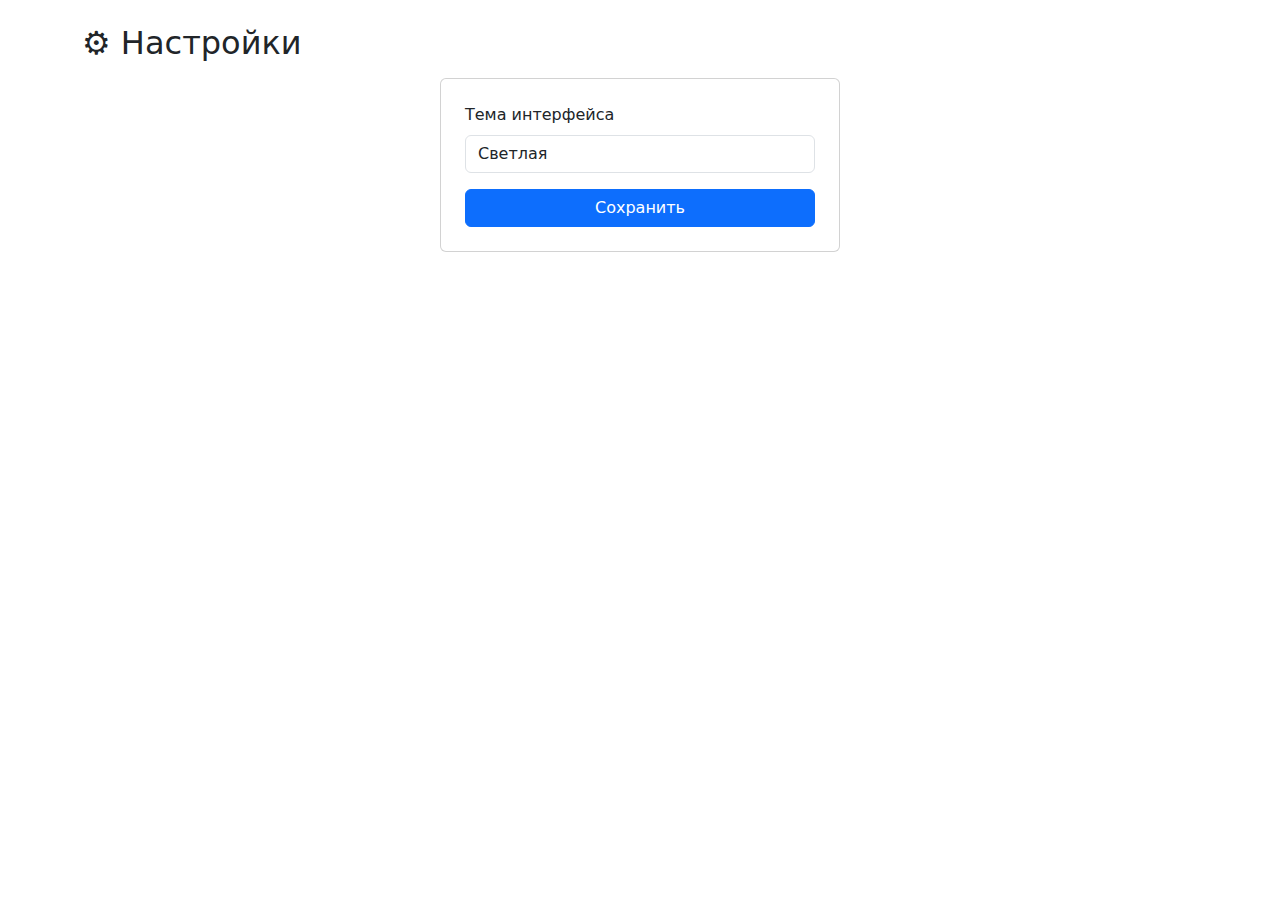
<file: settings.html>
<!DOCTYPE html>
<html lang="ru">
<head>
<meta charset="UTF-8">
<title>Настройки</title>

<link rel="stylesheet" href="style.css">
<link href="https://cdn.jsdelivr.net/npm/bootstrap@5.3.2/dist/css/bootstrap.min.css" rel="stylesheet">

</head>

<body class="container">

<h2 class="mt-4">⚙ Настройки</h2>

<div class="card p-4 mt-3">

<label class="form-label">Тема интерфейса</label>

<select id="theme" class="form-control">
<option value="light">Светлая</option>
<option value="dark">Тёмная</option>
</select>

<button id="saveBtn" class="btn btn-primary mt-3">
Сохранить
</button>

</div>

<script>

document.getElementById("saveBtn").onclick=function(){

let theme=document.getElementById("theme").value;

localStorage.setItem("theme",theme);

alert("Настройки сохранены");

};

</script>

</body>
</html>
</file>
<file: style.css>
body {
  background: #f4f6f9;
  color: #222;
}
.card{
max-width:400px;
margin:auto;
}

* тёмная тема */
body.dark-theme {
  background: #1f1f1f;
  color: #f1f1f1;
}

.card.dark-theme {
  background: #2b2b2b;
  color: #f1f1f1;
  border-color: #444;
}

.dark-theme .form-control,
.dark-theme select,
.dark-theme textarea {
  background: #333;
  color: #f1f1f1;
  border-color: #555;
}
</file>
